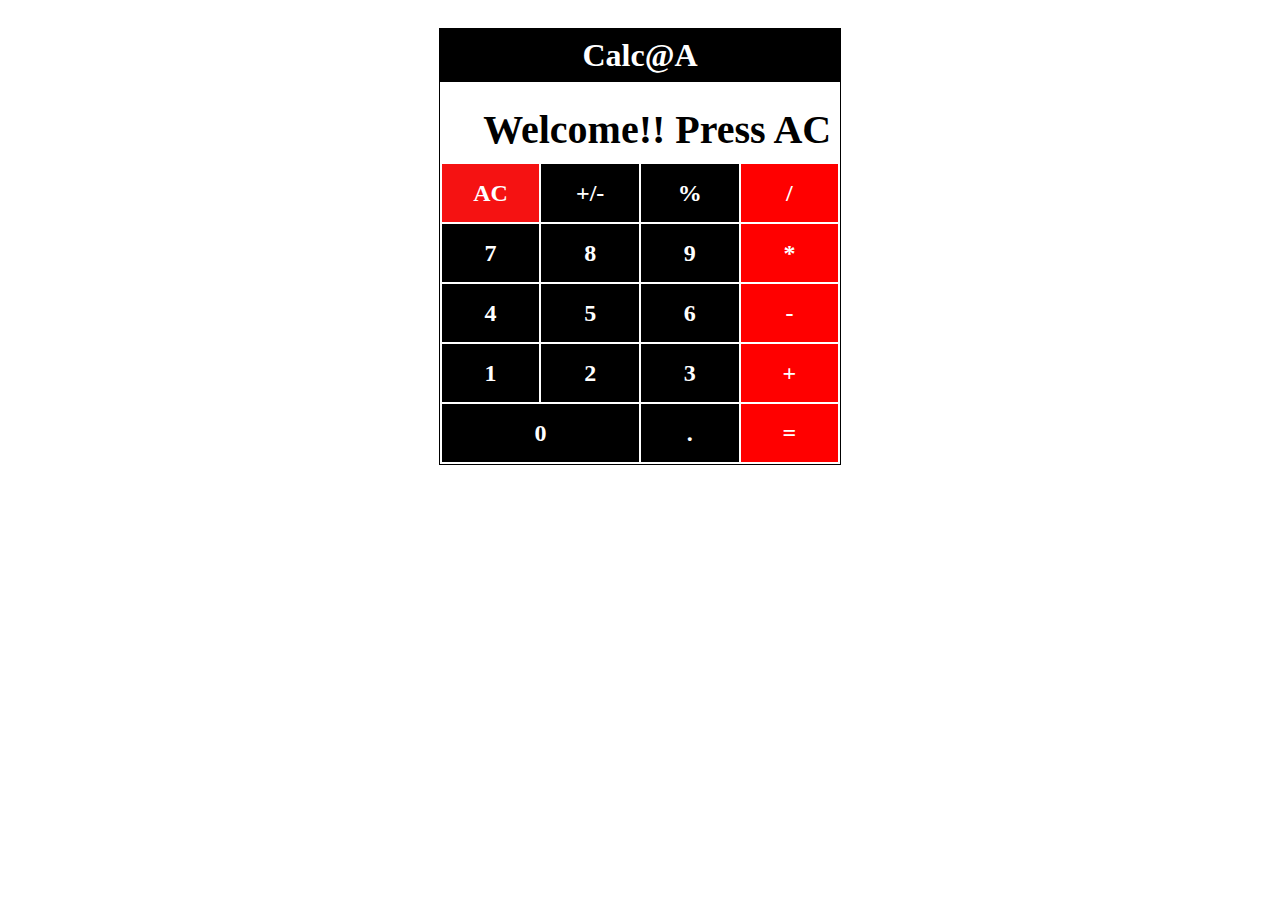
<file: index.html>
<!DOCTYPE html>
<!DOCTYPE html>
<html>
<head>
	<title>Ashu_Calc</title>
	<link rel="stylesheet" type="text/css" href="style.css">
</head>
<body>
   <div id="calculator">
     <h1> Calc@A</h1>


   	<div id="display-screen">
   		<p id="display">Welcome!! Press AC</p>
   	</div>	


   	<div id="display-buttons">
     

     <div class="button ac-color" calc-value="ac">

     	<span> AC</span>

     </div>

      <div class="button" calc-value="+/-">

     	<span> +/-</span>

     </div>
      <div class="button" calc-value="%">

     	<span> %</span>

     </div>
      <div class="button red" calc-value="/">

     	<span> /</span>

     </div>
      <div class="button" calc-value="7">

     	<span> 7</span>

     </div>
      <div class="button" calc-value="8">

     	<span> 8</span>

     </div>
      <div class="button" calc-value="9">

     	<span> 9</span>

     </div>

     <div class="button red" calc-value="*">

     	<span> *</span>

     </div>

     
      <div class="button" calc-value="4">

     	<span>4</span>

     </div>
      <div class="button" calc-value="5">

     	<span> 5</span>

     </div>
      <div class="button" calc-value="6">

     	<span> 6</span>

     </div>
      <div class="button red" calc-value="-">

     	<span> -</span>

     </div>
      <div class="button" calc-value="1">

     	<span> 1</span>

     </div>
      <div class="button" calc-value="2">

     	<span> 2</span>

     </div>
      <div class="button" calc-value="3">

     	<span> 3</span>

     </div>

      <div class="button red" calc-value="+">

     	<span> +</span>

     </div>

      <div class="button" id="zero-button" calc-value="0">

     	<span> 0</span>

     </div>

      <div class="button" calc-value=".">

     	<span> .</span>

     </div>

      <div class="button red" calc-value="=">

     	<span> =</span>

     </div>
   </div>


   </div>
  <script type="text/javascript" src="javaScriptC.js">
  	

  </script>
</body>
</html>
</file>
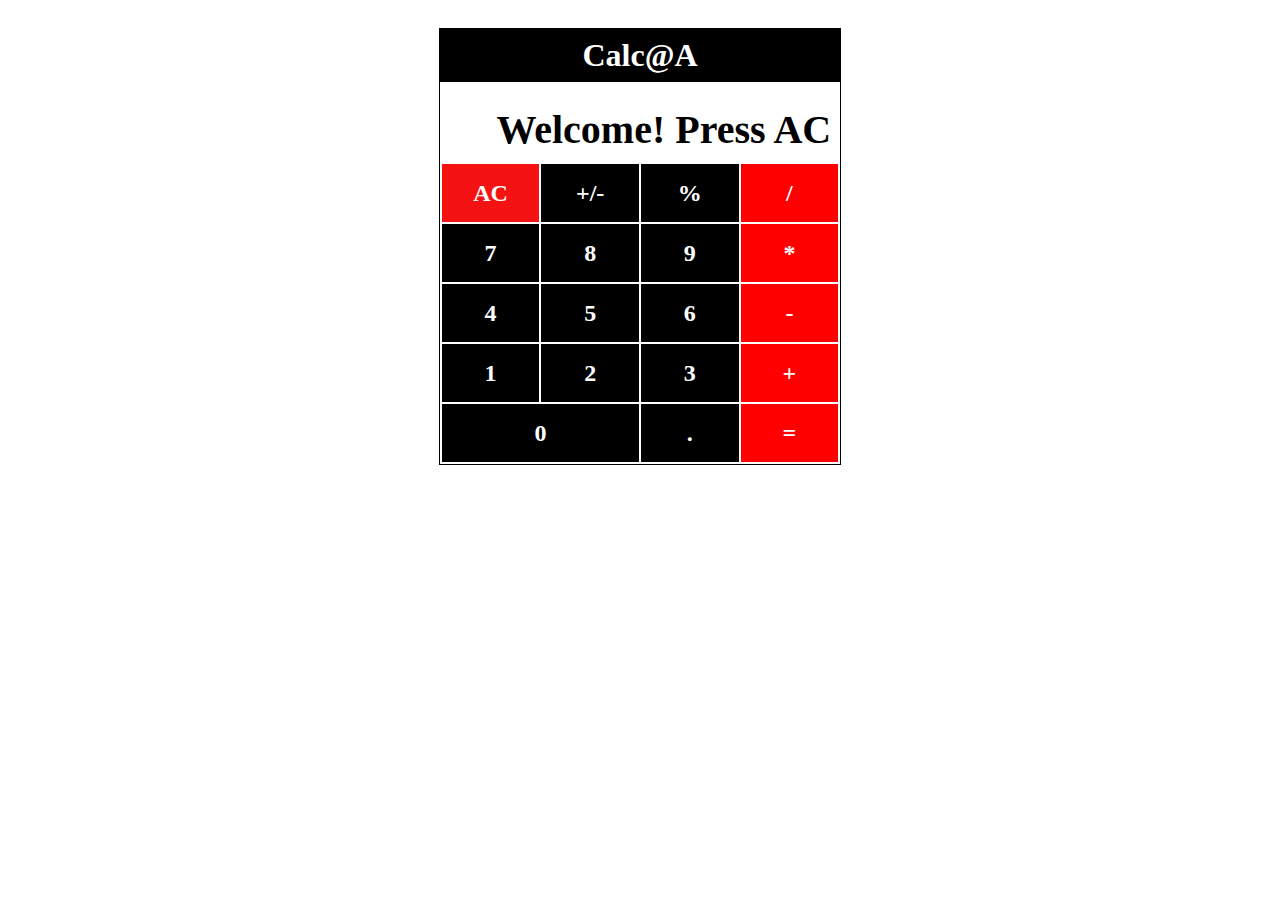
<file: indeC.html>
<!DOCTYPE html>
<!DOCTYPE html>
<html>
<head>
	<title>Ashu_Calc</title>
	<link rel="stylesheet" type="text/css" href="style.css">
</head>
<body>
   <div id="calculator">
     <h1> Calc@A</h1>


   	<div id="display-screen">
   		<p id="display">Welcome! Press AC</p>
   	</div>	


   	<div id="display-buttons">
     

     <div class="button ac-color" calc-value="ac">

     	<span> AC</span>

     </div>

      <div class="button" calc-value="+/-">

     	<span> +/-</span>

     </div>
      <div class="button" calc-value="%">

     	<span> %</span>

     </div>
      <div class="button red" calc-value="/">

     	<span> /</span>

     </div>
      <div class="button" calc-value="7">

     	<span> 7</span>

     </div>
      <div class="button" calc-value="8">

     	<span> 8</span>

     </div>
      <div class="button" calc-value="9">

     	<span> 9</span>

     </div>

     <div class="button red" calc-value="*">

     	<span> *</span>

     </div>

     
      <div class="button" calc-value="4">

     	<span>4</span>

     </div>
      <div class="button" calc-value="5">

     	<span> 5</span>

     </div>
      <div class="button" calc-value="6">

     	<span> 6</span>

     </div>
      <div class="button red" calc-value="-">

     	<span> -</span>

     </div>
      <div class="button" calc-value="1">

     	<span> 1</span>

     </div>
      <div class="button" calc-value="2">

     	<span> 2</span>

     </div>
      <div class="button" calc-value="3">

     	<span> 3</span>

     </div>

      <div class="button red" calc-value="+">

     	<span> +</span>

     </div>

      <div class="button" id="zero-button" calc-value="0">

     	<span> 0</span>

     </div>

      <div class="button" calc-value=".">

     	<span> .</span>

     </div>

      <div class="button red" calc-value="=">

     	<span> =</span>

     </div>
   </div>


   </div>
  <script type="text/javascript" src="javaScriptC.js">
  	

  </script>
</body>
</html>
</file>
<file: style.css>
* {
    box-sizing: border-box;
}
/*mainBox*/
#calculator{
	 width: 35%;
    height: 95%;
    min-width: 300px;
    min-height: 400px;
	background-color: black;
	margin:auto;
	padding: 1px;
	border: 20px solid white;
	box-sizing: border-box;
	}
#calculator h1{
	color:white;
	text-align: center;
	width: 99.7%;
	margin:auto;
	margin-top: 2%;
	margin-bottom: 2%;
}

/*screen*/
#display-screen{
	overflow: scroll;
	background-color: #ffffff;
	border:1px solid white;
	 height: 20%;
    min-height: 80px;
	width: 100%;
	margin:0px;
    justify-content: flex-end;

	display: flex;
	align-items: flex-end;
}
/*screen fonts*/
#display-screen p{
	font-size:40px;
	font-weight: bold;
	 margin: 0.5rem;
}
/*button-container*/
#display-buttons{
	width: 100%;
    height: 60%;
    min-height: 60px;
	margin-top: 0%;
	margin-bottom: 0%;
    border: 1px solid white;
     display: flex;
    flex-flow: row wrap;
}

/*Animations*/
.red{
	background-color: red;
	animation: boom 2.5s ease-in-out infinite;
}

@keyframes boom{
	0%{
		background-color:#f51212;
	}
	20%{
		background-color:#0fbb8cb5;

	}
	40%{
		background-color:#f51212;

	}
	60%{
		background-color:#b5cadcbd;
	}
	80%{
		background-color: #f51212;
	}
	100%{
		background-color:#e63049db;
	}
}
.ac-color{
	background-color: #f51212;
}
/*buttons*/
.button{
	 width: 25%;
    height: 20%;
	border:0.1px solid white;
	justify-content: center;
	 min-height: 60px;
	display: flex;
    align-items: center;
    font-size: 1.5rem;
    cursor: pointer;
    transition-duration: 1s;


}
.button span{
	color:white;
	font-weight: bold;
}
.button span:hover{
    
    color:red;
    transition: 1s;
}
.button:hover{
	background-color: whitesmoke;
	transition: 1s;
	font-size: 2.5rem;
}
#zero-button{
	width: 50%;
}
</file>
